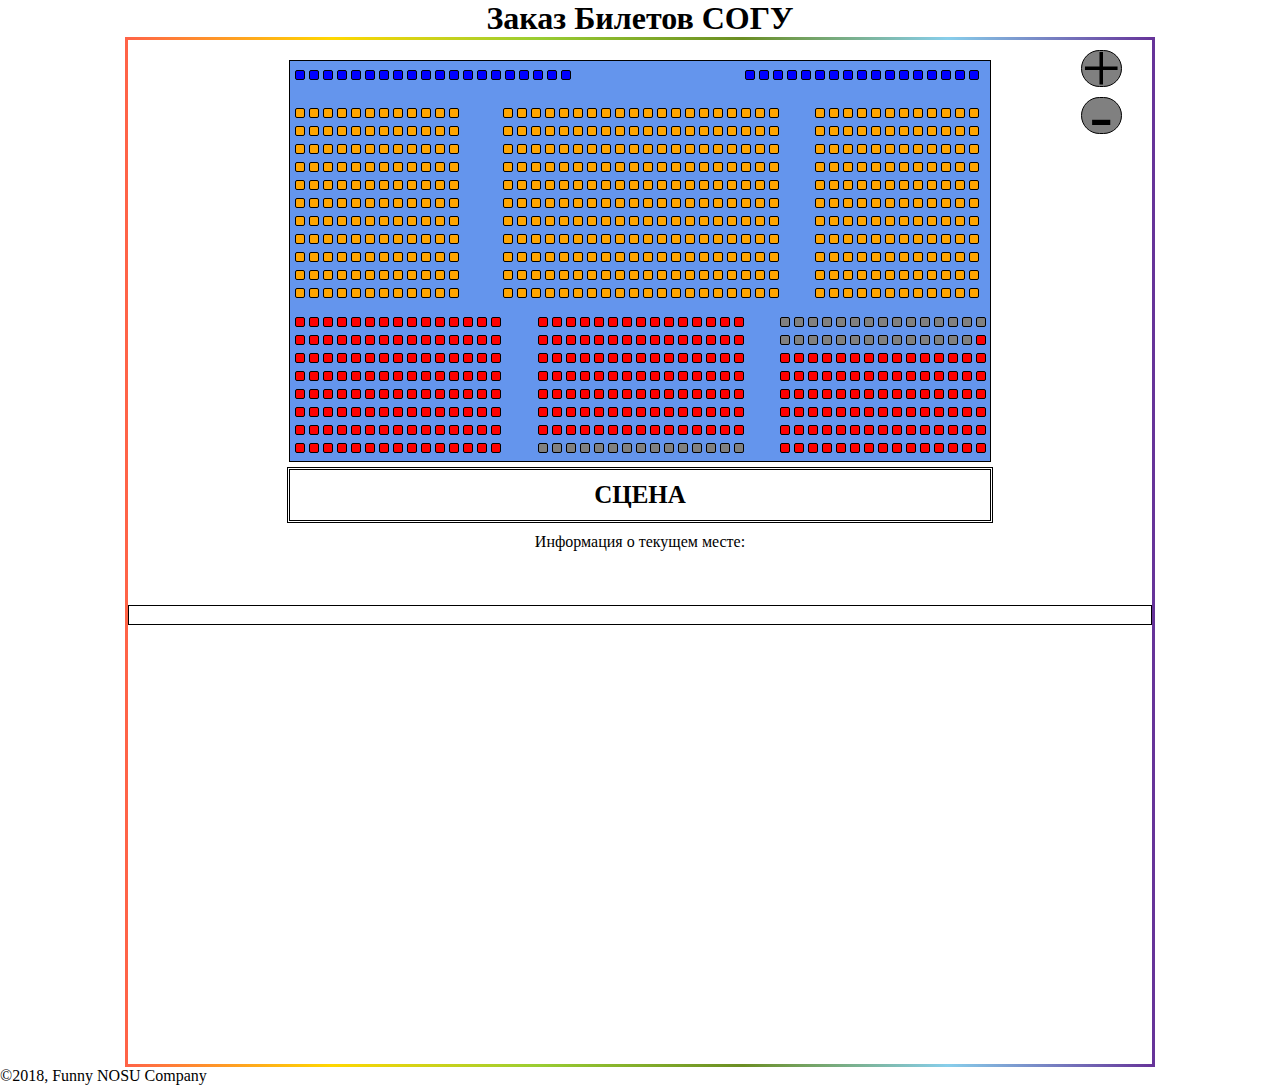
<file: test/index.html>
<!DOCTYPE html>
<html lang="en">

<head>
    <meta charset="UTF-8">
    <meta name="viewport" content="width=device-width, initial-scale=1.0">
    <meta http-equiv="X-UA-Compatible" content="ie=edge">
    <title>Document</title>
    <link rel="stylesheet" href="css/style.css">
    <link rel="stylesheet" href="lib/dragdealer.css">
</head>


<body>
<!-- Шапка -->
<header>

    <h1 id="funny_island_name">Заказ Билетов СОГУ</h1>

</header>
<!-- Основной контент -->

<section>
    <div class="zoom_button_container">
        <div class="zoom_btn" id="plus_zoom"><span>+</span></div>
        <div class="zoom_btn" id="minus_zoom"><span>-</span></div>
    </div>

    <div class="content" id="seating_charts_mask">

        <div class="handle" id="seating_charts_container">

            <div class="seat_group1">
                <div class="seat">
                </div>
                <div class="seat" data_row="1" data_column="1" data_price="10" data_type="student"></div>
                <div class="seat"></div>
                <div class="seat"></div>
                <div class="seat"></div>
                <div class="seat"></div>
                <div class="seat"></div>
                <div class="seat"></div>
                <div class="seat"></div>
                <div class="seat"></div>
                <div class="seat"></div>
                <div class="seat"></div>
                <div class="seat"></div>
                <div class="seat"></div>
                <div class="seat"></div>
                <div class="seat"></div>
                <div class="seat"></div>
                <div class="seat"></div>
                <div class="seat"></div>
                <div class="seat"></div>


            </div>
            <div class="seat_group2">
                <div class="seat"></div>
                <div class="seat"></div>
                <div class="seat"></div>
                <div class="seat"></div>
                <div class="seat"></div>
                <div class="seat"></div>
                <div class="seat"></div>
                <div class="seat"></div>
                <div class="seat"></div>
                <div class="seat"></div>
                <div class="seat"></div>
                <div class="seat"></div>
                <div class="seat"></div>
                <div class="seat"></div>
                <div class="seat"></div>
                <div class="seat"></div>
                <div class="seat"></div>

            </div>
            <div class="seat_group3">
                <div class="seat"></div>
                <div class="seat"></div>
                <div class="seat"></div>
                <div class="seat"></div>
                <div class="seat"></div>
                <div class="seat"></div>
                <div class="seat"></div>
                <div class="seat"></div>
                <div class="seat"></div>
                <div class="seat"></div>
                <div class="seat"></div>
                <div class="seat"></div>
                <div class="seat"></div>
                <div class="seat"></div>
                <div class="seat"></div>
                <div class="seat"></div>
                <div class="seat"></div>
                <div class="seat"></div>
                <div class="seat"></div>
                <div class="seat"></div>
                <div class="seat"></div>
                <div class="seat"></div>
                <div class="seat"></div>
                <div class="seat"></div>
                <div class="seat"></div>
                <div class="seat"></div>
                <div class="seat"></div>
                <div class="seat"></div>
                <div class="seat"></div>
                <div class="seat"></div>
                <div class="seat"></div>
                <div class="seat"></div>
                <div class="seat"></div>
                <div class="seat"></div>
                <div class="seat"></div>
                <div class="seat"></div>
                <div class="seat"></div>
                <div class="seat"></div>
                <div class="seat"></div>
                <div class="seat"></div>
                <div class="seat"></div>
                <div class="seat"></div>
                <div class="seat"></div>
                <div class="seat"></div>
                <div class="seat"></div>
                <div class="seat"></div>
                <div class="seat"></div>
                <div class="seat"></div>
                <div class="seat"></div>
                <div class="seat"></div>
                <div class="seat"></div>
                <div class="seat"></div>
                <div class="seat"></div>
                <div class="seat"></div>
                <div class="seat"></div>
                <div class="seat"></div>
                <div class="seat"></div>
                <div class="seat"></div>
                <div class="seat"></div>
                <div class="seat"></div>
                <div class="seat"></div>
                <div class="seat"></div>
                <div class="seat"></div>
                <div class="seat"></div>
                <div class="seat"></div>
                <div class="seat"></div>
                <div class="seat"></div>
                <div class="seat"></div>
                <div class="seat"></div>
                <div class="seat"></div>
                <div class="seat"></div>
                <div class="seat"></div>
                <div class="seat"></div>
                <div class="seat"></div>
                <div class="seat"></div>
                <div class="seat"></div>
                <div class="seat"></div>
                <div class="seat"></div>
                <div class="seat"></div>
                <div class="seat"></div>
                <div class="seat"></div>
                <div class="seat"></div>
                <div class="seat"></div>
                <div class="seat"></div>
                <div class="seat"></div>
                <div class="seat"></div>
                <div class="seat"></div>
                <div class="seat"></div>
                <div class="seat"></div>
                <div class="seat"></div>
                <div class="seat"></div>
                <div class="seat"></div>
                <div class="seat"></div>
                <div class="seat"></div>
                <div class="seat"></div>
                <div class="seat"></div>
                <div class="seat"></div>
                <div class="seat"></div>
                <div class="seat"></div>
                <div class="seat"></div>
                <div class="seat"></div>
                <div class="seat"></div>
                <div class="seat"></div>
                <div class="seat"></div>
                <div class="seat"></div>
                <div class="seat"></div>
                <div class="seat"></div>
                <div class="seat"></div>
                <div class="seat"></div>
                <div class="seat"></div>
                <div class="seat"></div>
                <div class="seat"></div>
                <div class="seat"></div>
                <div class="seat"></div>
                <div class="seat"></div>
                <div class="seat"></div>
                <div class="seat"></div>
                <div class="seat"></div>
                <div class="seat"></div>


                <div class="seat"></div>
                <div class="seat"></div>
                <div class="seat"></div>
                <div class="seat"></div>
                <div class="seat"></div>
                <div class="seat"></div>
                <div class="seat"></div>
                <div class="seat"></div>
                <div class="seat"></div>
                <div class="seat"></div>
                <div class="seat"></div>
                <div class="seat"></div>
                <div class="seat"></div>

            </div>
            <div class="seat_group4">
                <div class="seat"></div>
                <div class="seat"></div>
                <div class="seat"></div>
                <div class="seat"></div>
                <div class="seat"></div>
                <div class="seat"></div>
                <div class="seat"></div>
                <div class="seat"></div>
                <div class="seat"></div>
                <div class="seat"></div>
                <div class="seat"></div>
                <div class="seat"></div>
                <div class="seat"></div>
                <div class="seat"></div>
                <div class="seat"></div>
                <div class="seat"></div>
                <div class="seat"></div>
                <div class="seat"></div>
                <div class="seat"></div>
                <div class="seat"></div>
                <div class="seat"></div>
                <div class="seat"></div>
                <div class="seat"></div>
                <div class="seat"></div>
                <div class="seat"></div>
                <div class="seat"></div>
                <div class="seat"></div>
                <div class="seat"></div>
                <div class="seat"></div>
                <div class="seat"></div>
                <div class="seat"></div>
                <div class="seat"></div>
                <div class="seat"></div>
                <div class="seat"></div>
                <div class="seat"></div>
                <div class="seat"></div>
                <div class="seat"></div>
                <div class="seat"></div>
                <div class="seat"></div>
                <div class="seat"></div>
                <div class="seat"></div>
                <div class="seat"></div>
                <div class="seat"></div>
                <div class="seat"></div>
                <div class="seat"></div>
                <div class="seat"></div>
                <div class="seat"></div>
                <div class="seat"></div>
                <div class="seat"></div>
                <div class="seat"></div>
                <div class="seat"></div>
                <div class="seat"></div>
                <div class="seat"></div>
                <div class="seat"></div>
                <div class="seat"></div>
                <div class="seat"></div>
                <div class="seat"></div>
                <div class="seat"></div>
                <div class="seat"></div>
                <div class="seat"></div>
                <div class="seat"></div>
                <div class="seat"></div>
                <div class="seat"></div>
                <div class="seat"></div>
                <div class="seat"></div>
                <div class="seat"></div>
                <div class="seat"></div>
                <div class="seat"></div>
                <div class="seat"></div>
                <div class="seat"></div>
                <div class="seat"></div>
                <div class="seat"></div>
                <div class="seat"></div>
                <div class="seat"></div>
                <div class="seat"></div>
                <div class="seat"></div>
                <div class="seat"></div>
                <div class="seat"></div>
                <div class="seat"></div>
                <div class="seat"></div>
                <div class="seat"></div>
                <div class="seat"></div>
                <div class="seat"></div>
                <div class="seat"></div>
                <div class="seat"></div>
                <div class="seat"></div>
                <div class="seat"></div>
                <div class="seat"></div>
                <div class="seat"></div>
                <div class="seat"></div>
                <div class="seat"></div>
                <div class="seat"></div>
                <div class="seat"></div>
                <div class="seat"></div>
                <div class="seat"></div>
                <div class="seat"></div>
                <div class="seat"></div>
                <div class="seat"></div>
                <div class="seat"></div>
                <div class="seat"></div>
                <div class="seat"></div>
                <div class="seat"></div>
                <div class="seat"></div>
                <div class="seat"></div>
                <div class="seat"></div>
                <div class="seat"></div>
                <div class="seat"></div>
                <div class="seat"></div>
                <div class="seat"></div>
                <div class="seat"></div>
                <div class="seat"></div>
                <div class="seat"></div>
                <div class="seat"></div>
                <div class="seat"></div>
                <div class="seat"></div>
                <div class="seat"></div>
                <div class="seat"></div>
                <div class="seat"></div>
                <div class="seat"></div>
                <div class="seat"></div>
                <div class="seat"></div>
                <div class="seat"></div>
                <div class="seat"></div>
                <div class="seat"></div>
                <div class="seat"></div>
                <div class="seat"></div>
                <div class="seat"></div>
                <div class="seat"></div>
                <div class="seat"></div>
                <div class="seat"></div>
                <div class="seat"></div>
                <div class="seat"></div>
                <div class="seat"></div>
                <div class="seat"></div>
                <div class="seat"></div>
                <div class="seat"></div>
                <div class="seat"></div>
                <div class="seat"></div>
                <div class="seat"></div>
                <div class="seat"></div>
                <div class="seat"></div>
                <div class="seat"></div>
                <div class="seat"></div>
                <div class="seat"></div>
                <div class="seat"></div>
                <div class="seat"></div>
                <div class="seat"></div>
                <div class="seat"></div>
                <div class="seat"></div>
                <div class="seat"></div>
                <div class="seat"></div>
                <div class="seat"></div>
                <div class="seat"></div>
                <div class="seat"></div>
                <div class="seat"></div>
                <div class="seat"></div>
                <div class="seat"></div>
                <div class="seat"></div>
                <div class="seat"></div>
                <div class="seat"></div>
                <div class="seat"></div>
                <div class="seat"></div>
                <div class="seat"></div>
                <div class="seat"></div>
                <div class="seat"></div>
                <div class="seat"></div>
                <div class="seat"></div>
                <div class="seat"></div>
                <div class="seat"></div>
                <div class="seat"></div>
                <div class="seat"></div>
                <div class="seat"></div>
                <div class="seat"></div>
                <div class="seat"></div>
                <div class="seat"></div>
                <div class="seat"></div>
                <div class="seat"></div>
                <div class="seat"></div>
                <div class="seat"></div>
                <div class="seat"></div>
                <div class="seat"></div>
                <div class="seat"></div>
                <div class="seat"></div>
                <div class="seat"></div>
                <div class="seat"></div>
                <div class="seat"></div>
                <div class="seat"></div>
                <div class="seat"></div>

                <div class="seat"></div>
                <div class="seat"></div>
                <div class="seat"></div>
                <div class="seat"></div>
                <div class="seat"></div>
                <div class="seat"></div>
                <div class="seat"></div>
                <div class="seat"></div>
                <div class="seat"></div>
                <div class="seat"></div>
                <div class="seat"></div>
                <div class="seat"></div>
                <div class="seat"></div>
                <div class="seat"></div>
                <div class="seat"></div>
                <div class="seat"></div>
                <div class="seat"></div>
                <div class="seat"></div>
                <div class="seat"></div>
                <div class="seat"></div>
                <div class="seat"></div>
                <div class="seat"></div>
                <div class="seat"></div>
                <div class="seat"></div>
                <div class="seat"></div>
                <div class="seat"></div>
                <div class="seat"></div>
                <div class="seat"></div>
                <div class="seat"></div>
                <div class="seat"></div>
                <div class="seat"></div>
                <div class="seat"></div>

            </div>
            <div class="seat_group5">
                <div class="seat"></div>
                <div class="seat"></div>
                <div class="seat"></div>
                <div class="seat"></div>
                <div class="seat"></div>
                <div class="seat"></div>
                <div class="seat"></div>
                <div class="seat"></div>
                <div class="seat"></div>
                <div class="seat"></div>
                <div class="seat"></div>
                <div class="seat"></div>
                <div class="seat"></div>
                <div class="seat"></div>
                <div class="seat"></div>
                <div class="seat"></div>
                <div class="seat"></div>
                <div class="seat"></div>
                <div class="seat"></div>
                <div class="seat"></div>
                <div class="seat"></div>
                <div class="seat"></div>
                <div class="seat"></div>
                <div class="seat"></div>
                <div class="seat"></div>
                <div class="seat"></div>
                <div class="seat"></div>
                <div class="seat"></div>
                <div class="seat"></div>
                <div class="seat"></div>
                <div class="seat"></div>
                <div class="seat"></div>
                <div class="seat"></div>
                <div class="seat"></div>
                <div class="seat"></div>
                <div class="seat"></div>
                <div class="seat"></div>
                <div class="seat"></div>
                <div class="seat"></div>
                <div class="seat"></div>
                <div class="seat"></div>
                <div class="seat"></div>
                <div class="seat"></div>
                <div class="seat"></div>
                <div class="seat"></div>
                <div class="seat"></div>
                <div class="seat"></div>
                <div class="seat"></div>
                <div class="seat"></div>
                <div class="seat"></div>
                <div class="seat"></div>
                <div class="seat"></div>
                <div class="seat"></div>
                <div class="seat"></div>
                <div class="seat"></div>
                <div class="seat"></div>
                <div class="seat"></div>
                <div class="seat"></div>
                <div class="seat"></div>
                <div class="seat"></div>
                <div class="seat"></div>
                <div class="seat"></div>
                <div class="seat"></div>
                <div class="seat"></div>
                <div class="seat"></div>
                <div class="seat"></div>
                <div class="seat"></div>
                <div class="seat"></div>
                <div class="seat"></div>
                <div class="seat"></div>
                <div class="seat"></div>
                <div class="seat"></div>
                <div class="seat"></div>
                <div class="seat"></div>
                <div class="seat"></div>
                <div class="seat"></div>
                <div class="seat"></div>
                <div class="seat"></div>
                <div class="seat"></div>
                <div class="seat"></div>
                <div class="seat"></div>
                <div class="seat"></div>
                <div class="seat"></div>
                <div class="seat"></div>

                <div class="seat"></div>
                <div class="seat"></div>
                <div class="seat"></div>
                <div class="seat"></div>
                <div class="seat"></div>
                <div class="seat"></div>
                <div class="seat"></div>
                <div class="seat"></div>
                <div class="seat"></div>
                <div class="seat"></div>
                <div class="seat"></div>
                <div class="seat"></div>
                <div class="seat"></div>
                <div class="seat"></div>
                <div class="seat"></div>
                <div class="seat"></div>
                <div class="seat"></div>
                <div class="seat"></div>
                <div class="seat"></div>
                <div class="seat"></div>
                <div class="seat"></div>
                <div class="seat"></div>
                <div class="seat"></div>
                <div class="seat"></div>
                <div class="seat"></div>
                <div class="seat"></div>
                <div class="seat"></div>
                <div class="seat"></div>
                <div class="seat"></div>
                <div class="seat"></div>
                <div class="seat"></div>
                <div class="seat"></div>
                <div class="seat"></div>
                <div class="seat"></div>
                <div class="seat"></div>
                <div class="seat"></div>
                <div class="seat"></div>
                <div class="seat"></div>
                <div class="seat"></div>
                <div class="seat"></div>
                <div class="seat"></div>
                <div class="seat"></div>
                <div class="seat"></div>
                <div class="seat"></div>
                <div class="seat"></div>
                <div class="seat"></div>
                <div class="seat"></div>
                <div class="seat"></div>
            </div>
            <div class="seat_group6">
                <div class="seat">

                </div>
                <div class="seat"></div>
                <div class="seat"></div>
                <div class="seat"></div>
                <div class="seat"></div>
                <div class="seat"></div>
                <div class="seat"></div>
                <div class="seat"></div>
                <div class="seat"></div>
                <div class="seat"></div>
                <div class="seat"></div>
                <div class="seat"></div>
                <div class="seat"></div>
                <div class="seat"></div>
                <div class="seat"></div>
                <div class="seat"></div>
                <div class="seat"></div>
                <div class="seat"></div>
                <div class="seat"></div>
                <div class="seat"></div>
                <div class="seat"></div>
                <div class="seat"></div>
                <div class="seat"></div>
                <div class="seat"></div>
                <div class="seat"></div>
                <div class="seat"></div>
                <div class="seat"></div>
                <div class="seat"></div>
                <div class="seat"></div>
                <div class="seat"></div>
                <div class="seat"></div>
                <div class="seat"></div>
                <div class="seat"></div>
                <div class="seat"></div>
                <div class="seat"></div>
                <div class="seat"></div>
                <div class="seat"></div>
                <div class="seat"></div>
                <div class="seat"></div>
                <div class="seat"></div>
                <div class="seat"></div>
                <div class="seat"></div>
                <div class="seat"></div>
                <div class="seat"></div>
                <div class="seat"></div>
                <div class="seat"></div>
                <div class="seat"></div>
                <div class="seat"></div>
                <div class="seat"></div>
                <div class="seat"></div>
                <div class="seat"></div>
                <div class="seat"></div>
                <div class="seat"></div>
                <div class="seat"></div>
                <div class="seat"></div>
                <div class="seat"></div>
                <div class="seat"></div>
                <div class="seat"></div>
                <div class="seat"></div>
                <div class="seat"></div>
                <div class="seat"></div>
                <div class="seat"></div>
                <div class="seat"></div>
                <div class="seat"></div>
                <div class="seat"></div>

                <div class="seat"></div>
                <div class="seat"></div>
                <div class="seat"></div>
                <div class="seat"></div>
                <div class="seat"></div>
                <div class="seat"></div>
                <div class="seat"></div>
                <div class="seat"></div>
                <div class="seat"></div>
                <div class="seat"></div>
                <div class="seat"></div>
                <div class="seat"></div>
                <div class="seat"></div>
                <div class="seat"></div>
                <div class="seat"></div>
                <div class="seat"></div>
                <div class="seat"></div>
                <div class="seat"></div>
                <div class="seat"></div>
                <div class="seat"></div>
                <div class="seat"></div>
                <div class="seat"></div>
                <div class="seat"></div>
                <div class="seat"></div>
                <div class="seat"></div>
                <div class="seat"></div>
                <div class="seat"></div>
                <div class="seat"></div>
                <div class="seat"></div>
                <div class="seat"></div>
                <div class="seat"></div>
                <div class="seat"></div>
                <div class="seat"></div>
                <div class="seat"></div>
                <div class="seat"></div>
                <div class="seat"></div>
                <div class="seat"></div>
                <div class="seat"></div>
                <div class="seat"></div>
                <div class="seat"></div>
                <div class="seat"></div>
                <div class="seat"></div>
                <div class="seat"></div>
                <div class="seat"></div>
                <div class="seat"></div>
                <div class="seat"></div>
                <div class="seat"></div>
                <div class="seat"></div>
                <div class="seat"></div>
                <div class="seat"></div>
                <div class="seat"></div>
                <div class="seat"></div>
                <div class="seat"></div>
                <div class="seat"></div>
                <div class="seat"></div>
            </div>
            <div class="seat_group7">
                <div class="seat"></div>
                <div class="seat"></div>
                <div class="seat"></div>
                <div class="seat"></div>
                <div class="seat"></div>
                <div class="seat"></div>
                <div class="seat"></div>
                <div class="seat"></div>
                <div class="seat"></div>
                <div class="seat"></div>
                <div class="seat"></div>
                <div class="seat"></div>
                <div class="seat"></div>
                <div class="seat"></div>
                <div class="seat"></div>
                <div class="seat"></div>
                <div class="seat"></div>
                <div class="seat"></div>
                <div class="seat"></div>
                <div class="seat"></div>
                <div class="seat"></div>
                <div class="seat"></div>
                <div class="seat"></div>
                <div class="seat"></div>
                <div class="seat"></div>
                <div class="seat"></div>
                <div class="seat"></div>
                <div class="seat"></div>
                <div class="seat"></div>
                <div class="seat"></div>
                <div class="seat"></div>
                <div class="seat"></div>
                <div class="seat"></div>
                <div class="seat"></div>
                <div class="seat"></div>
                <div class="seat"></div>
                <div class="seat"></div>
                <div class="seat"></div>
                <div class="seat"></div>
                <div class="seat"></div>
                <div class="seat"></div>
                <div class="seat"></div>
                <div class="seat"></div>
                <div class="seat"></div>
                <div class="seat"></div>
                <div class="seat"></div>
                <div class="seat"></div>
                <div class="seat"></div>
                <div class="seat"></div>
                <div class="seat"></div>
                <div class="seat"></div>
                <div class="seat"></div>
                <div class="seat"></div>
                <div class="seat"></div>
                <div class="seat"></div>
                <div class="seat"></div>
                <div class="seat"></div>
                <div class="seat"></div>
                <div class="seat"></div>
                <div class="seat"></div>
                <div class="seat"></div>
                <div class="seat"></div>
                <div class="seat"></div>
                <div class="seat"></div>
                <div class="seat"></div>
                <div class="seat"></div>
                <div class="seat"></div>
                <div class="seat"></div>
                <div class="seat"></div>
                <div class="seat"></div>
                <div class="seat"></div>
                <div class="seat"></div>
                <div class="seat"></div>
                <div class="seat"></div>
                <div class="seat"></div>
                <div class="seat"></div>
                <div class="seat"></div>
                <div class="seat"></div>
                <div class="seat"></div>
                <div class="seat"></div>
                <div class="seat"></div>
                <div class="seat"></div>
                <div class="seat"></div>
                <div class="seat"></div>
                <div class="seat"></div>
                <div class="seat"></div>
                <div class="seat"></div>
                <div class="seat"></div>
                <div class="seat"></div>
                <div class="seat"></div>
                <div class="seat"></div>
                <div class="seat"></div>
                <div class="seat"></div>
                <div class="seat"></div>
                <div class="seat"></div>
                <div class="seat"></div>
                <div class="seat"></div>
                <div class="seat"></div>
                <div class="seat"></div>
                <div class="seat"></div>
                <div class="seat"></div>
                <div class="seat"></div>
                <div class="seat"></div>
                <div class="seat"></div>
                <div class="seat"></div>
                <div class="seat"></div>
                <div class="seat"></div>
                <div class="seat"></div>
                <div class="seat"></div>
                <div class="seat"></div>
                <div class="seat"></div>
                <div class="seat"></div>
                <div class="seat"></div>
                <div class="seat"></div>
                <div class="seat"></div>
                <div class="seat"></div>
                <div class="seat"></div>
                <div class="seat"></div>
                <div class="seat"></div>
                <div class="seat"></div>

            </div>
            <div class="seat_group8">
                <div class="seat"></div>
                <div class="seat"></div>
                <div class="seat"></div>
                <div class="seat"></div>
                <div class="seat"></div>
                <div class="seat"></div>
                <div class="seat"></div>
                <div class="seat"></div>
                <div class="seat"></div>
                <div class="seat"></div>


                <div class="seat"></div>
                <div class="seat"></div>
                <div class="seat"></div>
                <div class="seat"></div>
                <div class="seat"></div>
                <div class="seat"></div>
                <div class="seat"></div>
                <div class="seat"></div>
                <div class="seat"></div>
                <div class="seat"></div>
                <div class="seat"></div>
                <div class="seat"></div>
                <div class="seat"></div>
                <div class="seat"></div>
                <div class="seat"></div>
                <div class="seat"></div>
                <div class="seat"></div>
                <div class="seat"></div>
                <div class="seat"></div>
                <div class="seat"></div>
                <div class="seat"></div>
                <div class="seat"></div>
                <div class="seat"></div>
                <div class="seat"></div>
                <div class="seat"></div>
                <div class="seat"></div>
                <div class="seat"></div>
                <div class="seat"></div>
                <div class="seat"></div>
                <div class="seat"></div>
                <div class="seat"></div>
                <div class="seat"></div>
                <div class="seat"></div>
                <div class="seat"></div>
                <div class="seat"></div>
                <div class="seat"></div>
                <div class="seat"></div>
                <div class="seat"></div>
                <div class="seat"></div>
                <div class="seat"></div>
                <div class="seat"></div>
                <div class="seat"></div>
                <div class="seat"></div>
                <div class="seat"></div>
                <div class="seat"></div>
                <div class="seat"></div>
                <div class="seat"></div>
                <div class="seat"></div>
                <div class="seat"></div>
                <div class="seat"></div>
                <div class="seat"></div>
                <div class="seat"></div>
                <div class="seat"></div>
                <div class="seat"></div>
                <div class="seat"></div>
                <div class="seat"></div>
                <div class="seat"></div>
                <div class="seat"></div>
                <div class="seat"></div>
                <div class="seat"></div>
                <div class="seat"></div>
                <div class="seat"></div>
                <div class="seat"></div>
                <div class="seat"></div>
                <div class="seat"></div>
                <div class="seat"></div>
                <div class="seat"></div>
                <div class="seat"></div>
                <div class="seat"></div>
                <div class="seat"></div>
                <div class="seat"></div>
                <div class="seat"></div>
                <div class="seat"></div>
                <div class="seat"></div>
                <div class="seat"></div>
                <div class="seat"></div>
                <div class="seat"></div>
                <div class="seat"></div>
                <div class="seat"></div>
                <div class="seat"></div>
                <div class="seat"></div>
                <div class="seat"></div>
                <div class="seat"></div>
                <div class="seat"></div>
                <div class="seat"></div>
                <div class="seat"></div>
                <div class="seat"></div>
                <div class="seat"></div>
                <div class="seat"></div>
                <div class="seat"></div>
                <div class="seat"></div>
                <div class="seat"></div>
                <div class="seat"></div>
                <div class="seat"></div>
                <div class="seat"></div>
                <div class="seat"></div>
                <div class="seat"></div>
                <div class="seat"></div>
                <div class="seat"></div>
                <div class="seat"></div>
                <div class="seat"></div>
                <div class="seat"></div>
                <div class="seat"></div>
                <div class="seat"></div>
                <div class="seat"></div>
                <div class="seat"></div>
                <div class="seat"></div>
                <div class="seat"></div>
                <div class="seat"></div>
                <div class="seat"></div>
            </div>

        </div>
    </div>

    <div class="scene">
      <div>СЦЕНА</div>
    </div>

    <div class="liked_seat_container">
        <p>Информация о текущем месте:</p>
        <div class="liked_seat_info"></div>
    </div>

    <div class="liked_seats__list_container">
        <ol id="liked_seats_list">
            <li></li>
        </ol>
    </div>


</section>


<!-- Подвал -->
<footer>
    <div class="copyright ">©2018, Funny NOSU Company</div>
</footer>
<!-- Подключение скриптов и библиотек -->
<script src="lib/jquery-3.2.1.js"></script>
<script src="lib/dragdealer.js"></script>
<script src="js/nosu_tickets.js"></script>
<!-- <script src="js/ajax.js"></script> -->
</body>


</html>
</file>
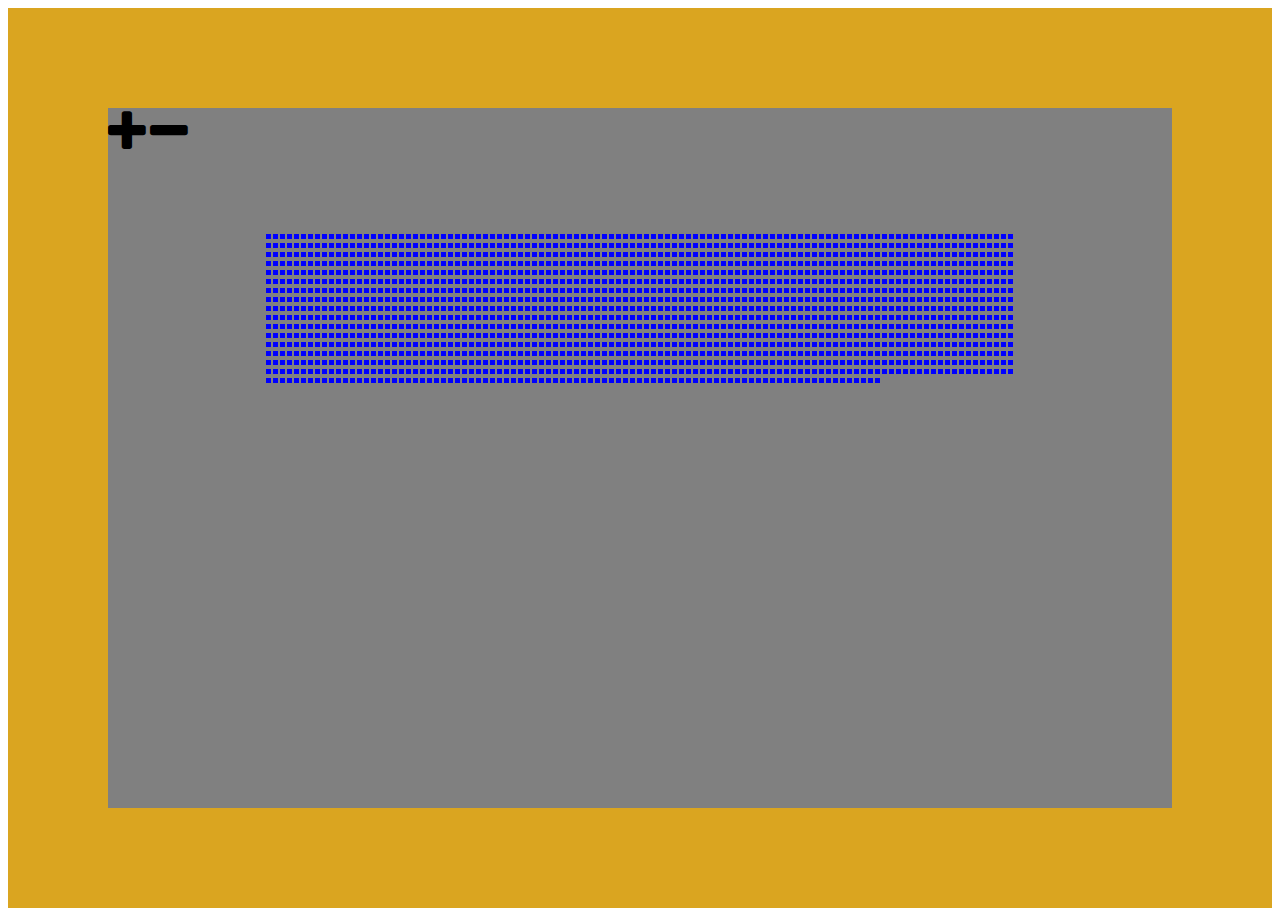
<file: test1/index.html>
<!DOCTYPE html>
<html lang="en">

<head>
    <meta charset="UTF-8">
    <meta name="viewport" content="width=device-width, initial-scale=1.0">
    <meta http-equiv="X-UA-Compatible" content="ie=edge">
    <title>Document</title>
    <link rel="stylesheet" href="style.css">
    <link rel="stylesheet" href="https://cdnjs.cloudflare.com/ajax/libs/font-awesome/4.7.0/css/font-awesome.min.css">
</head>

<body>

    <div class="mmmain">
        <div class="mmain">
            <div class="zoom_btn">
                <i class="fa fa-plus fa-3x" id="plus_zoom_chart"></i>
                <i class="fa fa-minus fa-3x" id="minus_zoom_chart"></i>
            </div>

            <div id="main_drag_countainer" class="dragdealer">
                <div class="handle">
                    <div id="seating_charts_container"></div>
                </div>

            </div>
        </div>
    </div>


    <script src="jquery-1.10.2.js"></script>
    <script src="dragdealer.js"></script>
    <script src="js.js"></script>
</body>

</html>
</file>
<file: test/css/style.css>
* {
    margin: 0;
    padding: 0;
}

header {
    margin: 0 auto;
    text-align: center;
}

h1 {
    margin: 0 auto;
    text-align: center;
}

section {
    position: relative;
    width: 80%;
    border: 3px solid red;
    border-image: linear-gradient(to right, tomato, gold, yellowgreen, olivedrab, skyblue, rebeccapurple) 1;
    margin: 0 auto;
    overflow: hidden;
    z-index: 2;
}

.content {
    position: relative;
    margin: 20px auto 5px auto;
    width: 700px;
    border: 1px solid black;
    /* text-align: center; */
}

.content:hover {
    cursor: default;
}

.seating_charts_container {
    position: relative;
}

.handle {
    /*width: 700px;*/
    /*height: 400px;*/
    display: grid;
    grid-gap: 0px;
    /* display: grid;
    grid-gap: 5px;
    grid-template-columns: repeat(12, 1fr);
    grid-template-rows: 50px 350px 50px;
    grid-template-areas: "s12 s12 s12 s12 s12 s12 s12 s12 s12 u s12 s12" "m m c c c c c c c c c c" "f f f f f f f f f f f f"; */
    grid-template-columns: repeat(20, 1fr);
    grid-template-rows: repeat(20, 1fr);
    grid-template-areas: "s1 s1 s1 s1 s1 s1 s1 s1 u u u u u s2 s2 s2 s2 s2 s2 s2" "u2 u2 u2 u2 u2 u2 u2 u2 u2 u2 u2 u2 u2 u2 u2 u2 u2 u2 u2 u2" "s3 s3 s3 s3 s3 u3 s4 s4 s4 s4 s4 s4 s4 s4 u4 s5 s5 s5 s5 s5" "s3 s3 s3 s3 s3 u3 s4 s4 s4 s4 s4 s4 s4 s4 u4 s5 s5 s5 s5 s5" "s3 s3 s3 s3 s3 u3 s4 s4 s4 s4 s4 s4 s4 s4 u4 s5 s5 s5 s5 s5" "s3 s3 s3 s3 s3 u3 s4 s4 s4 s4 s4 s4 s4 s4 u4 s5 s5 s5 s5 s5" "s3 s3 s3 s3 s3 u3 s4 s4 s4 s4 s4 s4 s4 s4 u4 s5 s5 s5 s5 s5" "s3 s3 s3 s3 s3 u3 s4 s4 s4 s4 s4 s4 s4 s4 u4 s5 s5 s5 s5 s5" "s3 s3 s3 s3 s3 u3 s4 s4 s4 s4 s4 s4 s4 s4 u4 s5 s5 s5 s5 s5" "s3 s3 s3 s3 s3 u3 s4 s4 s4 s4 s4 s4 s4 s4 u4 s5 s5 s5 s5 s5" "s3 s3 s3 s3 s3 u3 s4 s4 s4 s4 s4 s4 s4 s4 u4 s5 s5 s5 s5 s5" "s3 s3 s3 s3 s3 u3 s4 s4 s4 s4 s4 s4 s4 s4 u4 s5 s5 s5 s5 s5" "u5 u5 u5 u5 u5 u5 u5 u5 u5 u5 u5 u5 u5 u5 u5 u5 u5 u5 u5 u5" "s6 s6 s6 s6 s6 s6 u6 s7 s7 s7 s7 s7 s7 u7 s8 s8 s8 s8 s8 s8" "s6 s6 s6 s6 s6 s6 u6 s7 s7 s7 s7 s7 s7 u7 s8 s8 s8 s8 s8 s8" "s6 s6 s6 s6 s6 s6 u6 s7 s7 s7 s7 s7 s7 u7 s8 s8 s8 s8 s8 s8" "s6 s6 s6 s6 s6 s6 u6 s7 s7 s7 s7 s7 s7 u7 s8 s8 s8 s8 s8 s8" "s6 s6 s6 s6 s6 s6 u6 s7 s7 s7 s7 s7 s7 u7 s8 s8 s8 s8 s8 s8" "s6 s6 s6 s6 s6 s6 u6 s7 s7 s7 s7 s7 s7 u7 s8 s8 s8 s8 s8 s8" "s6 s6 s6 s6 s6 s6 u6 s7 s7 s7 s7 s7 s7 u7 s8 s8 s8 s8 s8 s8" "s6 s6 s6 s6 s6 s6 u6 s7 s7 s7 s7 s7 s7 u7 s8 s8 s8 s8 s8 s8";
}

.seating_charts>div {
    /* border: 1px solid gray; */
    text-align: center;
}

.seating_charts:hover {
    /* border: 1px solid gray; */
    text-align: center;
    cursor: default;
}

.seat:hover {
    /* border: 1px solid gray; */
    text-align: center;
    cursor: pointer;
}

.seat_info_module {
    position: absolute;
    width: 100px;
    height: 50px;
    background: gray;
    margin-left: -600%;
    margin-top: -750%;
    z-index: 3;
}

.seat_info_module::after {
    content: '';
    position: absolute;
    /* Абсолютное позиционирование */
    left: 50%;
    transform: translateX(-40%);
    bottom: -20px;
    /* Положение треугольника */
    border: 10px solid transparent;
    /* Прозрачные границы */
    border-top: 10px solid gray;
    /* Добавляем треугольник */
}

.seat_group1 {
    grid-area: s1;
}

.seat_group2 {
    grid-area: s2;
}

.seat_group3 {
    grid-area: s3;
}

.seat_group4 {
    grid-area: s4;
}

.seat_group5 {
    grid-area: s5;
}

.seat_group6 {
    grid-area: s6;
}

.seat_group7 {
    grid-area: s7;
}

.seat_group8 {
    grid-area: s8;
}

.seat_row {
    background: rgba(58, 23, 23, 0.534);
    border: 1px solid black;
}

.blue {
    background: blue;
}

.gray {
    background: gray;
}

.red {
    background: red;
}

.orange {
    background: orange;
}

.seat {
    border: 1px solid black;
    position: relative;
    box-sizing: border-box;
    border-radius: 2px;
    width: 10px;
    height: 10px;
    margin: 0px;
    display: inline-block;
    transition: transform 0.5s;
}

.scene {
    position: relative;
    margin: 0 auto;
    width: 700px;
    height: 50px;
    border: double 3px black;
}

.scene>div {
    position: absolute;
    top: 50%;
    left: 50%;
    font-weight: bold;
    font-size: 25px;
    transform: translate(-50%, -50%);
}

.zoom_button_container {
    position: absolute;
    right: 20px;
    z-index: 2;
}

.zoom_btn {
    border-radius: 202px;
    font-size: 70px;
    text-align: center;
    border: 1px solid black;
    line-height: 0.5;
    margin: 10px;
    background: gray;
    transition: 0.2s all;
}

.zoom_btn:hover {
    cursor: pointer;
    border: 1px solid gray;
}

#seating_charts_mask {
    /*position: absolute;*/
    /*left: 50%;*/
    /*top: 10%;*/
    /*-webkit-transform: translate(-50%, -50%);*/
    /*transform: translate(-50%, -50%);*/
    position: relative;
    background: cornflowerblue;
    height: 400px;
    width: 700px;
    border-radius: 0;
    overflow: hidden;
}

#seating_charts_mask .handle {
    padding: 5px;
    width: 99%;
    height: 95%;
    border-radius: 0;
    background: cornflowerblue;
}

.seat_scaled {
    transform: scale(1.5);
}

.seating_charts_scaled {
    width: 201% !important;
    height: 201% !important;
}

.seating_charts_scaled .seat {
    width: 20px;
    height: 20px;
    margin: 2px;
}

.seating_charts_scaled .seat_info_module {
    position: absolute;
    width: 100px;
    height: 50px;
    background: gray;
    margin-left: -240%;
    margin-top: -325%;
    z-index: 3;
}

.liked_seat_info {
    border-radius: 20px;
    padding: 5px;
}

.liked_seat_container {
    position: relative;
    display: inline-block;
    left: 50%;
    transform: translateX(-50%);
    text-align: center;
    height: 7%;
    margin-top: 10px;
}

#liked_seats_list li {
    border: 1px solid black;
}


/*#seating_charts_mask .handle .page {*/


/*float: left;*/


/*position: relative;*/


/*width: 40%;*/


/*height: 40%;*/


/*border: 2px solid black;*/


/*}*/

.seat:before {
    content: "Номер места: " attr(data_id) "\aНомер места: " attr(data_id);
    box-sizing: border-box;
    display: none;
    padding: 5px;
    position: absolute;
    left: 50%;
    transform: translate(-50%, -100%);
    border-radius: 5px;
    white-space: pre;
    background: black;
    color: white;
    z-index: 999;
}

.seat:after {
    content: '';
    display: none;
    position: absolute;
    left: 50%;
    transform: translate(-50%, -50%);
    height: 0;
    width: 0;
    border-left: 8px solid transparent;
    border-right: 8px solid transparent;
    border-top: 8px solid black;
}

.seat:hover {
    background: purple;
}

.seat:hover:before {
    display: block;
}

.seat:hover:after {
    display: block;
}

.seat_scaled {
    transform: scale(1.6);
}

.seat_scaled:after {
    transform: translate(-50%, -50%) scale(0.625);
}

.seat_scaled:before {
    transform: translate(-50%, -85%) scale(0.625);
}
</file>
<file: test/lib/dragdealer.css>
/**
 * Dragdealer.js 0.10.0
 * http://github.com/skidding/dragdealer
 *
 * (c) 2010+ Ovidiu Cherecheș
 * http://skidding.mit-license.org
 */

.dragdealer {
  position: relative;
  height: 30px;
  background: #EEE;
}
.dragdealer .handle {
  position: absolute;
  top: 0;
  left: 0;
  cursor: pointer;
}
.dragdealer .red-bar {
  width: 100px;
  height: 30px;
  background: #CC0000;
  color: #FFF;
  font-size: 14px;
  line-height: 30px;
  text-align: center;
}
.dragdealer .disabled {
  background: #898989;
}
</file>
<file: test1/style.css>
#main_drag_countainer {
    width: 900px;
    height: 600px;
    margin: 0 auto;
    overflow: hidden;
}

#main_drag_countainer .handle {
    width: 200%;
    height: 200%;
    padding: 150px;
    box-sizing: border-box;
    background: url('https://24smi.org/public/media/2017/5/31/delevingne_9.jpg') no-repeat;
    background-size: 100% 100%;
}

.mmain {
    position: relative;
    padding: 50px;
    background: gray;
}

.mmmain {
    padding: 100px;
    background: goldenrod;
}

.zoom_btn {
    left: 0px;
    top: 0px;
    width: 100px;
    height: 50px;
    position: absolute;
}

.zoom_btn .fa:hover {
    opacity: 0.7;
}

.seat {
    width: 10px;
    height: 10px;
    display: inline-block;
    margin: 2px;
    background: blue;
}

.seat_scaled {
    transform: scale(25);
    background: purple;
}

#seating_charts_container {}

.zoomed {
    width: 200% !important;
    height: 200% !important;
}
</file>
